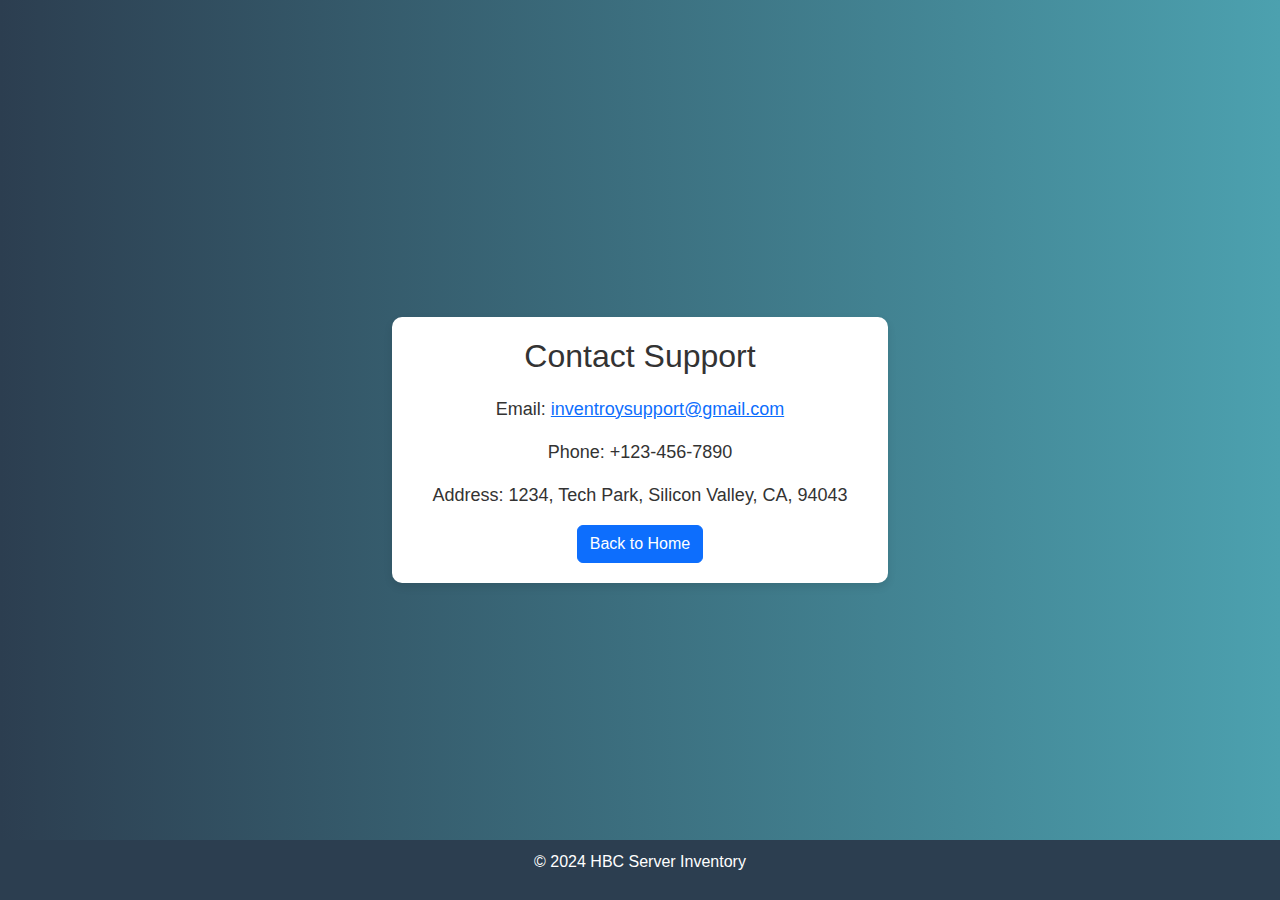
<file: templates/contact.html>
<!DOCTYPE html>
<html lang="en">
<head>
    <meta charset="UTF-8">
    <meta name="viewport" content="width=device-width, initial-scale=1.0">
    <title>Contact Support</title>
    <link href="https://cdn.jsdelivr.net/npm/bootstrap@5.3.0/dist/css/bootstrap.min.css" rel="stylesheet">
    <style>
        body {
            margin: 0;
            padding: 0;
            display: flex;
            justify-content: center;
            align-items: center;
            height: 100vh;
            background: linear-gradient(to right, #2c3e50, #4ca1af);
            font-family: Arial, sans-serif;
        }
        .contact-container {
            background: #ffffff;
            padding: 20px 40px;
            border-radius: 10px;
            box-shadow: 0 4px 8px rgba(0, 0, 0, 0.1);
            text-align: center;
        }
        .contact-container h2 {
            margin-bottom: 20px;
            color: #333333;
        }
        .contact-container p {
            font-size: 18px;
            color: #333333;
        }
        .footer {
            background-color: #2c3e50;
            color: white;
            text-align: center;
            padding: 10px 0;
            position: absolute;
            bottom: 0;
            width: 100%;
        }
    </style>
</head>
<body>
    <div class="contact-container">
        <h2>Contact Support</h2>
        <p>Email: <a href="mailto:inventroysupport@gmail.com">inventroysupport@gmail.com</a></p>
        <p>Phone: +123-456-7890</p>
        <p>Address: 1234, Tech Park, Silicon Valley, CA, 94043</p>
        <a href="{{ url_for('index') }}" class="btn btn-primary">Back to Home</a>
    </div>
    <div class="footer">
        <p>&copy; 2024 HBC Server Inventory</p>
    </div>
    <script src="https://cdn.jsdelivr.net/npm/bootstrap@5.3.0/dist/js/bootstrap.bundle.min.js"></script>
</body>
</html>
</file>
